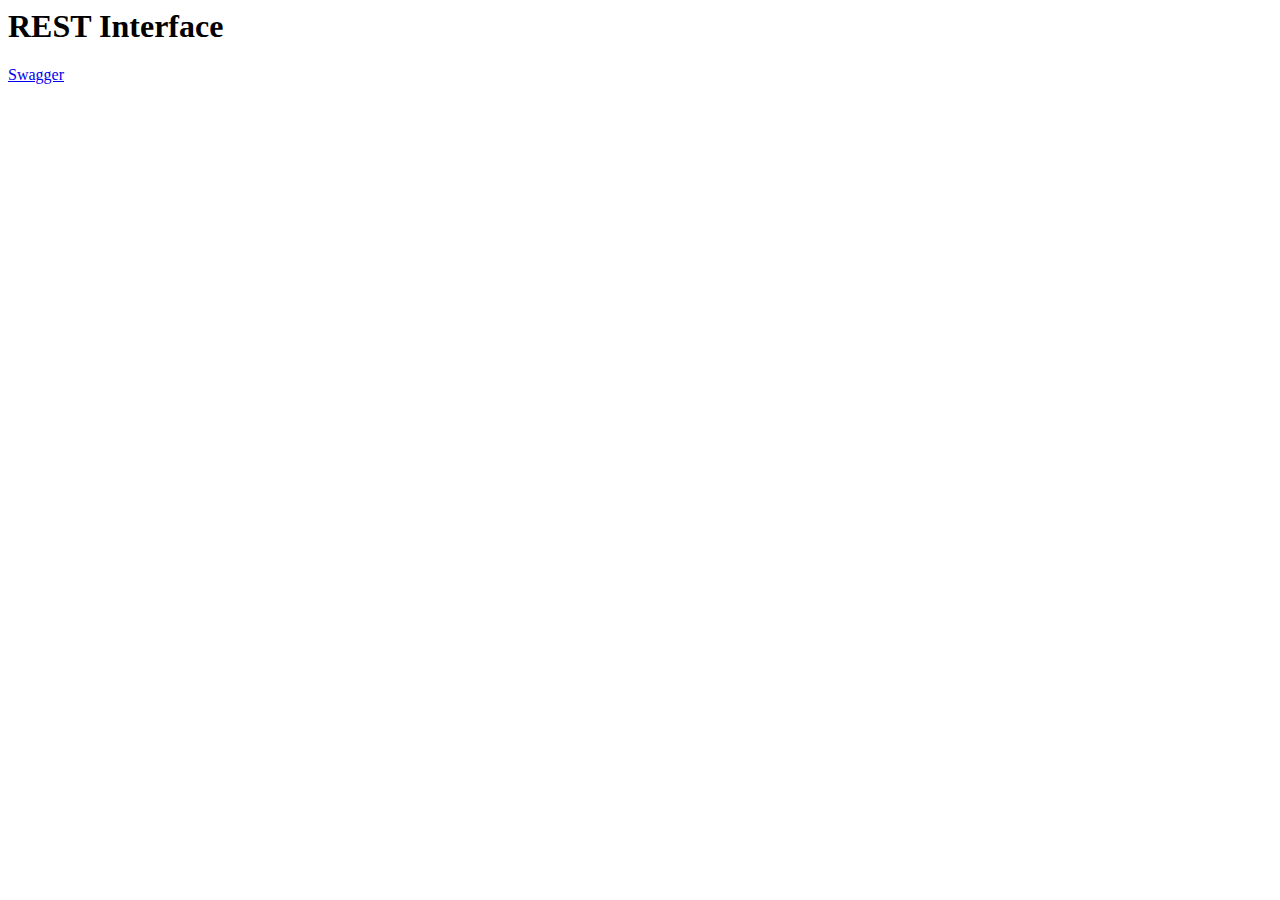
<file: 02_swarm/kitchen/src/main/resources/index.html>
<html>
<head>
	<meta charset="utf-8" />
	<title>Documentation</title>
</head>
<body>
	<div>
		<h1>REST Interface</h1>
		<p>
			<a href="/swagger-ui/?url=/swagger.json">Swagger</a>
		</p>
	</div>
</body>
</html>
</file>
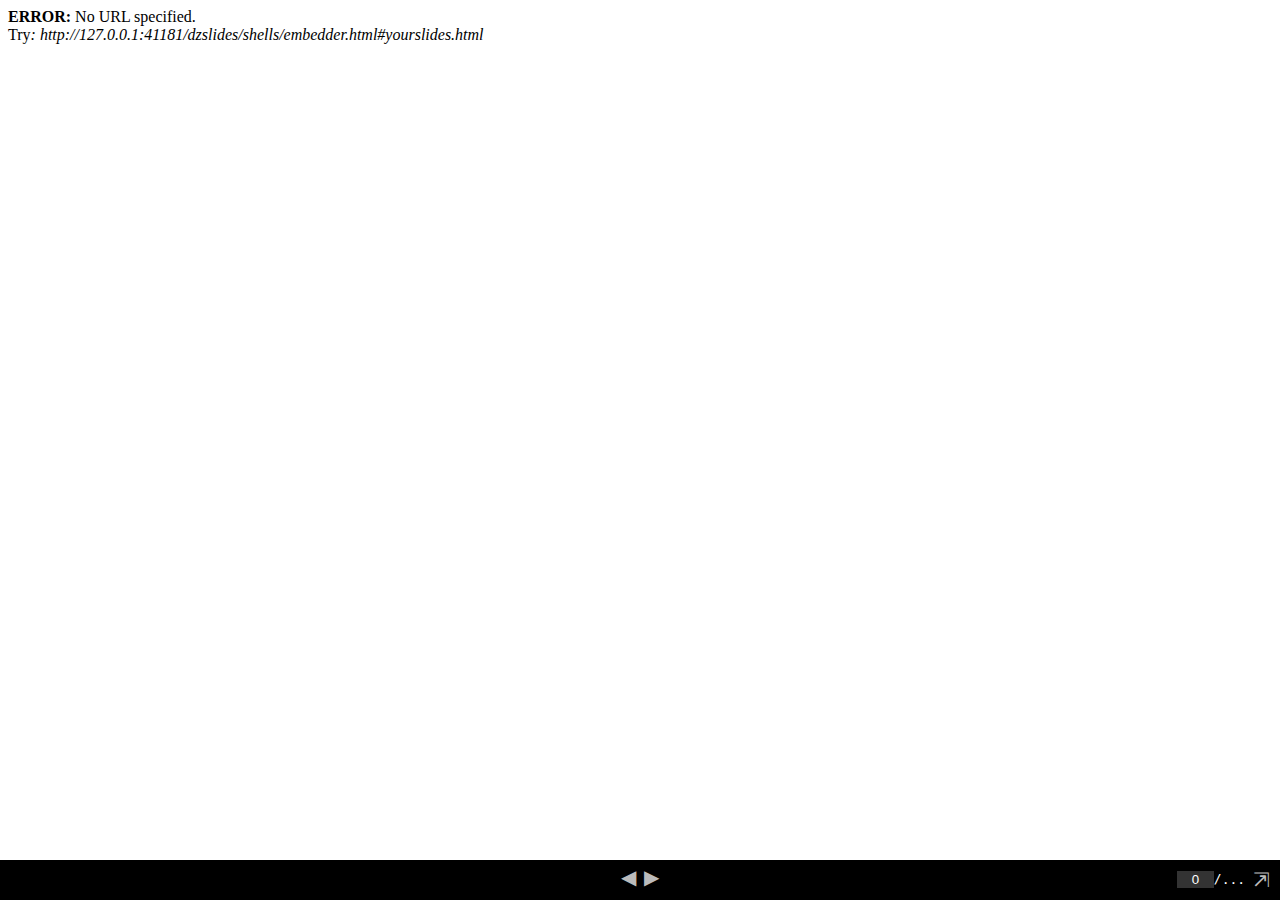
<file: dzslides/shells/embedder.html>
<!DOCTYPE html>

<meta charset="utf8">
<title>...</title>

<div id="slides">
  <iframe allowfullscreen mozallowfullscreen webkitallowfullscreen></iframe>
</div>
<div id="controls">
  <button title="prev" id="back" onclick="Dz.back()">&#9664;</button>
  <button title="next" id="forward" onclick="Dz.forward()">&#9654;</button>
  <div id="rightcontrols">
    <input onchange="Dz.setCursor(this.value)" size="2" id="slideidx" value="0" />/<span id="slidecount">...</span>
    <button title="Go fullscreen or open in a new window" id="fullscreen" onclick="Dz.goFullscreen()">&#8689;</button>
  </div>
</div>

<style>
  html { height: 100%;}
  body {
    margin: 0;
    background-color: black;
    height: 100%;
    width: 100%;
  }
  #slides, #controls {
    left: 0;
    position: absolute;
    right: 0;
  }
  #controls {
    color: white;
    font-family: monospace;
    height: 30px;
    line-height: 30px;
    padding: 5px;
  }
  #slides {
    bottom: 40px;
    top: 0;
  }
  iframe {
    border: none;
    background-color: white;
    height: 100%;
    width: 100%;
  }
  #controls {
    bottom: 0;
    float: right;
    font-size: 13px;
    text-align: center;
  }
  #controls button[disabled] {color: #333;}
  button {
    background-color: transparent;
    border: none;
    cursor: pointer;
    color: #bbb;
    padding: 0;
    font-size: 20px;
    line-height: 100%;
    -webkit-user-select: none;
    -khtml-user-select: none;
    -moz-user-select: none;
    -o-user-select: none;
    user-select: none;
    position: relative;
  }
  button:hover {
    color: white;
  }
  button:active {
    top: 1px;
    left: 1px;
  }
  #slideidx {
    border: none;
    background-color: rgba(255, 255, 255, 0.2);
    color: white;
    text-align: center;
  }
  #rightcontrols * { vertical-align: middle; }
  #rightcontrols {
    bottom: 4px;
    position: absolute;
    top: 4px;
    right: 10px;
  }
  #fullscreen {-moz-transform: scaleX(-1);-webkit-transform: scaleX(-1);-o-transform: scaleX(-1);-ms-transform: scaleX(-1);transform: scaleX(-1);}
</style>

<script>
  var Dz = {
    view: null,
    url: null,
    idx: 1,
    count: null,
    iframe: null
  };
  
  Dz.init = function() {
    this.loadIframe();
  }
  
  Dz.onkeydown = function(aEvent) {
    // Don't intercept keyboard shortcuts
    if (aEvent.altKey
      || aEvent.ctrlKey
      || aEvent.metaKey
      || aEvent.shiftKey) {
      return;
    }
    if ( aEvent.keyCode == 37 // left arrow
      || aEvent.keyCode == 38 // up arrow
      || aEvent.keyCode == 33 // page up
    ) {
      aEvent.preventDefault();
      this.back();
    }
    if ( aEvent.keyCode == 39 // right arrow
      || aEvent.keyCode == 40 // down arrow
      || aEvent.keyCode == 34 // page down
    ) {
      aEvent.preventDefault();
      this.forward();
    }
    if (aEvent.keyCode == 35) { // end
      aEvent.preventDefault();
      this.goEnd();
    }
    if (aEvent.keyCode == 36) { // home
      aEvent.preventDefault();
      this.goStart();
    }
    if (aEvent.keyCode == 32) { // space
      aEvent.preventDefault();
      this.toggleContent();
    }
    if (aEvent.keyCode == 70) { // f
      aEvent.preventDefault();
      this.goFullscreen();
    }
  }
  
  Dz.onmessage = function(aEvent) {
    if (aEvent.source === this.view) {
      var argv = aEvent.data.split(" "), argc = argv.length;
      argv.forEach(function(e, i, a) { a[i] = decodeURIComponent(e) });
      if (argv[0] === "CURSOR" && argc === 2) {
        var cursor = argv[1].split(".");
        this.idx = ~~cursor[0];
        this.step = ~~cursor[1];
        $("#slideidx").value = this.idx;
        $("#back").disabled = this.idx == 1;
        $("#forward").disabled = this.idx == this.count;
      }
      if (argv[0] === "REGISTERED" && argc === 3) {
        $("#slidecount").innerHTML = this.count = argv[2];
        document.title = argv[1];
      }
    }
  }
  
  /* Get url from hash or prompt and store it */
  
  Dz.getUrl = function() {
    var u = window.location.hash.split("#")[1];
    if (!u) {
      u = window.prompt("What is the URL of the slides?");
      if (u) {
        window.location.hash = u.split("#")[0];
        return u;
      }
      u = "<style>body{background-color:white;color:black}</style>";
      u += "<strong>ERROR:</strong> No URL specified.<br>";
      u += "Try<em>: " + document.location + "#yourslides.html</em>";
      u = "data:text/html," + encodeURIComponent(u);
    }
    return u;
  }
  
  Dz.loadIframe = function() {
    this.iframe = $("iframe");
    this.iframe.src = this.url = this.getUrl();
    this.iframe.onload = function() {
      Dz.view = this.contentWindow;
      Dz.postMsg(Dz.view, "REGISTER");
    }
  }
  
  Dz.toggleContent = function() {
    this.postMsg(this.view, "TOGGLE_CONTENT");
  }
  
  Dz.onhashchange = function() {
    this.loadIframe();
  }
  
  Dz.back = function() {
    this.postMsg(this.view, "BACK");
  }

  Dz.forward = function() {
    this.postMsg(this.view, "FORWARD");
  }

  Dz.goStart = function() {
    this.postMsg(this.view, "START");
  }

  Dz.goEnd = function() {
    this.postMsg(this.view, "END");
  }

  Dz.setCursor = function(aCursor) {
    this.postMsg(this.view, "SET_CURSOR", aCursor);
  }

  Dz.goFullscreen = function() {
    var requestFullscreen = this.iframe.requestFullscreen || this.iframe.requestFullScreen || this.iframe.mozRequestFullScreen || this.iframe.webkitRequestFullScreen;
    if (requestFullscreen) {
      requestFullscreen.apply(this.iframe);
    } else {
      window.open(this.url + "#" + this.idx, '', 'width=800,height=600,personalbar=0,toolbar=0,scrollbars=1,resizable=1');
    }
  }
  
  Dz.postMsg = function(aWin, aMsg) { // [arg0, [arg1...]]
    aMsg = [aMsg];
    for (var i = 2; i < arguments.length; i++)
      aMsg.push(encodeURIComponent(arguments[i]));
    aWin.postMessage(aMsg.join(" "), "*");
  }

  function init() {
    Dz.init();
    window.onkeydown = Dz.onkeydown.bind(Dz);
    window.onhashchange = Dz.loadIframe.bind(Dz);
    window.onmessage = Dz.onmessage.bind(Dz);
  }

  window.onload = init;
</script>


<script> // Helpers
  if (!Function.prototype.bind) {
    Function.prototype.bind = function (oThis) {

      // closest thing possible to the ECMAScript 5 internal IsCallable
      // function 
      if (typeof this !== "function")
      throw new TypeError(
        "Function.prototype.bind - what is trying to be fBound is not callable"
      );

      var aArgs = Array.prototype.slice.call(arguments, 1),
          fToBind = this,
          fNOP = function () {},
          fBound = function () {
            return fToBind.apply( this instanceof fNOP ? this : oThis || window,
                   aArgs.concat(Array.prototype.slice.call(arguments)));
          };

      fNOP.prototype = this.prototype;
      fBound.prototype = new fNOP();

      return fBound;
    };
  }

  var $ = (HTMLElement.prototype.$ = function(aQuery) {
    return this.querySelector(aQuery);
  }).bind(document);

</script>
</file>
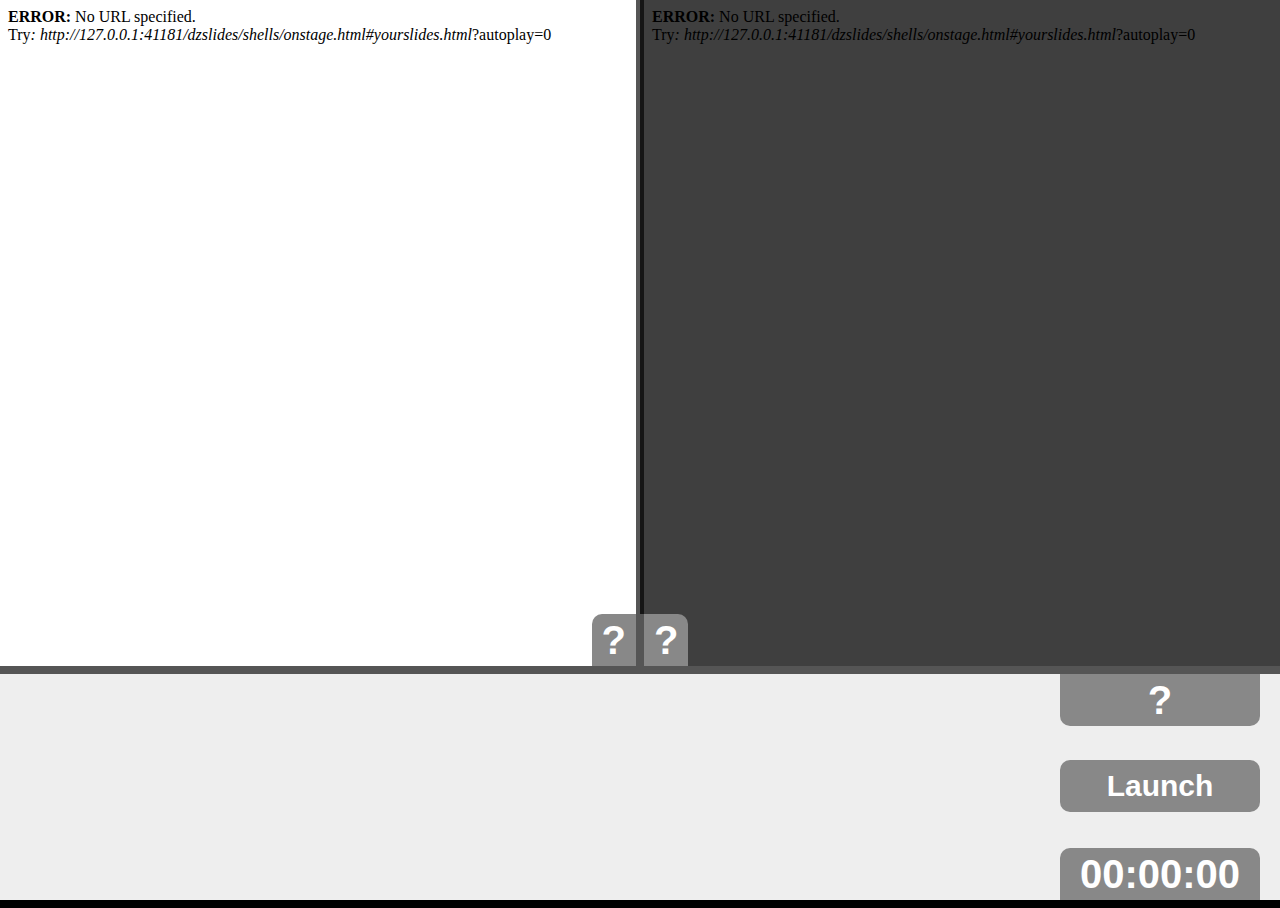
<file: dzslides/shells/onstage.html>
<!DOCTYPE html>

<meta charset="utf8">
<title>DZSlides On-Stage Viewer</title>

<div id="present">
  <iframe></iframe>
</div>

<div id="future">
  <iframe></iframe>
</div>

<div id="slideidx" onclick="Dz.setCursor(prompt('Go to slide...','1'));">?</div>
<div id="nextslideidx">?</div>

<div id="notes">
  <details id="content" open="true">
    <summary>Notes</summary>
  </details>
</div>

<div id="slidecount">?</div>
<button id="popup-button" onclick="Dz.popup()">Launch</button>

<div id="time">
  <span id="hours">00</span>:<span id="minutes">00</span>:<span id="seconds">00</span>
</div>

<style>
  html, body {
    height: 100%;
    color: white;
  }

  body {
    font-family: sans-serif;
    overflow: hidden;

    background-color: black;
  }

  #present, #future {
    bottom: 234px;
    position: absolute;
    top: 0;
    z-index: 5;
  }

  #present {
    left: 0;
    right: 50%;
    border-right: 4px solid #555;
  }

  #future {
    left: 50%;
    right: 0;
    border-left: 4px solid #555;

    opacity: .25;
  }

  #notes {
    background: #EEE;
    border-top: 8px solid #555;
    bottom: 0;
    color: #444;
    font-size: 30px;
    height: 226px;
    left: 0;
    padding: 0 240px 0 20px;
    position: absolute;
    right: 0;

    overflow-y: auto;
  }

  #content {
    margin: 1em 0;
  }

  #content > summary {
    display: none;
  }

  details {
    display: block;
  }

  details details {
    font-size: 14px;
    margin-top: 1em;
  }

  details details p {
    white-space: pre-line;
  }

  #time {
    background: #888;
    border-top-left-radius: 10px;
    border-top-right-radius: 10px;
    bottom: 0;
    font-size: 40px;
    font-weight: bold;
    height: 52px;
    line-height: 52px;
    right: 20px;
    position: absolute;
    text-align: center;
    width: 200px;
  }

  iframe {
    border: none;
    height: 100%;
    pointer-events: none;
    width: 100%;
  }

  #slideidx,
  #nextslideidx, 
  #slidecount {
    background: #888;
    font-size: 40px;
    font-weight: bold;
    height: 52px;
    line-height: 52px;
    margin: 0;
    position: absolute;
    text-align: center;
    z-index: 10;
  }

  #slideidx,
  #nextslideidx {
    border-bottom: 4px solid #555;
    bottom: 230px;
    padding: 0 10px;
  }

  #slideidx {
    border-right: 4px solid #555;
    border-top-left-radius: 10px;
    cursor: pointer;
    right: 50%;
  }

  #nextslideidx {
    border-left: 4px solid #555;
    border-top-right-radius: 10px;
    left: 50%;
  }

  #slidecount {
    border-bottom-left-radius: 10px;
    border-bottom-right-radius: 10px;
    border-top: 4px solid #555;
    bottom: 174px;
    width: 200px;
    right: 20px;
  }

  #popup-button {
    bottom: 88px;
    background: #888;
    border: none;
    border-radius: 10px;
    color: #FFF;
    cursor: pointer;
    height: 52px;
    font-size: 30px;
    font-weight: bold;
    position: absolute;
    right: 20px;
    width: 200px;
    z-index: 10;
  }
</style>

<script>
  var Dz = {
    views: {},
    notes: null,
    url: null,
    idx: 1,
    aspect: [4,3]
  };
  
  Dz.init = function() {
    this.startClock();
    this.loadIframes();
  }
  
  Dz.onkeydown = function(aEvent) {
    // Don't intercept keyboard shortcuts
    if (aEvent.altKey
      || aEvent.ctrlKey
      || aEvent.metaKey
      || aEvent.shiftKey) {
      return;
    }
    if ( aEvent.keyCode == 37 // left arrow
      || aEvent.keyCode == 38 // up arrow
      || aEvent.keyCode == 33 // page up
      || aEvent.keyCode == 8 // backspace
      || aEvent.keyCode == 75 // k
    ) {
      aEvent.preventDefault();
      this.back();
    }
    else if ( aEvent.keyCode == 39 // right arrow
      || aEvent.keyCode == 40 // down arrow
      || aEvent.keyCode == 34 // page down
      || aEvent.keyCode == 32 // space
      || aEvent.keyCode == 74 // j
    ) {
      aEvent.preventDefault();
      this.forward();
    }
    else if (aEvent.keyCode == 35) { // end
      aEvent.preventDefault();
      this.goEnd();
    }
    else if (aEvent.keyCode == 36) { // home
      aEvent.preventDefault();
      this.goStart();
    }
    else if (aEvent.keyCode == 80) { // p
      aEvent.preventDefault();
      this.toggleContent();
    }
    else if (aEvent.keyCode == 79) { // o
      aEvent.preventDefault();
      this.popup();
    }
  }
  
  Dz.onmessage = function(aEvent) {
    var argv = aEvent.data.split(" "), argc = argv.length;
    argv.forEach(function(e, i, a) { a[i] = decodeURIComponent(e) });
    if (argv[0] === "CURSOR" && argc === 2) {
      if (aEvent.source === this.views.present) {
        var cursor = argv[1].split(".");
        this.idx = ~~cursor[0];
        this.step = ~~cursor[1];
        if (this.step == 0)
          this.postMsg(this.views.present, "GET_NOTES");
        $("#slideidx").innerHTML = argv[1];
        this.postMsg(this.views.future, "SET_CURSOR", this.idx + "." + (this.step + 1));
        if (this.views.remote)
          this.postMsg(this.views.remote, "SET_CURSOR", argv[1]);
      } else {
        $("#nextslideidx").innerHTML = +argv[1] < 0 ? "END" : argv[1];
      }
    }
    if (aEvent.source === this.views.present) {
      if (argv[0] === "NOTES" && argc === 2)
        $("#notes > #content").innerHTML = this.notes = "<summary>Notes</summary>" + argv[1];
      if (argv[0] === "REGISTERED" && argc === 3)
        $("#slidecount").innerHTML = argv[2];
      if (argv[0] === "ASPECT" && argc === 2)
        this.aspect = argv[1].split(':').map(function(a) { return parseInt(a) });
    }
  }
  
  /* Get url from hash or prompt and store it */
  
  Dz.getUrl = function() {
    var u = window.location.hash.split("#")[1];
    if (!u) {
      u = window.prompt("What is the URL of the slides?");
      if (u) {
        window.location.hash = u.split("#")[0];
        return u;
      }
      u = "<style>body{background-color:white;color:black}</style>";
      u += "<strong>ERROR:</strong> No URL specified.<br>";
      u += "Try<em>: " + document.location + "#yourslides.html</em>";
      u = "data:text/html," + encodeURIComponent(u);
    }
    return u;
  }
  
  Dz.loadIframes = function() {
    var present = $("#present iframe");
    var future = $("#future iframe");
    this.url = this.getUrl();
    present.src = future.src = this.url + '?autoplay=0';
    present.onload = future.onload = function() {
      var id = this.parentNode.id;
      Dz.views[id] = this.contentWindow;
      if (Dz.views.present && Dz.views.future) {
        Dz.postMsg(Dz.views.present, "REGISTER");
        Dz.postMsg(Dz.views.future, "REGISTER");
        Dz.postMsg(Dz.views.present, "GET_ASPECT");
      }
    }
  }

  Dz.toggleContent = function() {
    if (this.views.remote)
      this.postMsg(this.views.remote, "TOGGLE_CONTENT");
  }
  
  Dz.onhashchange = function() {
    this.loadIframe();
  }
  
  Dz.back = function() {
    this.postMsg(this.views.present, "BACK");
  }

  Dz.forward = function() {
    this.postMsg(this.views.present, "FORWARD");
  }

  Dz.goStart = function() {
    this.postMsg(this.views.present, "START");
  }

  Dz.goEnd = function() {
    this.postMsg(this.views.present, "END");
  }

  Dz.setCursor = function(aCursor) {
    this.postMsg(this.views.present, "SET_CURSOR", aCursor);
  }

  Dz.popup = function() {
    var h = ~~(800 * (this.aspect[1] / this.aspect[0]))
    this.views.remote = window.open(this.url + "#" + this.idx, 'slides', 'width=800,height=' + h + ',personalbar=0,toolbar=0,scrollbars=1,resizable=1');
  }
  
  Dz.postMsg = function(aWin, aMsg) { // [arg0, [arg1...]]
    aMsg = [aMsg];
    for (var i = 2; i < arguments.length; i++)
      aMsg.push(encodeURIComponent(arguments[i]));
    aWin.postMessage(aMsg.join(" "), "*");
  }
  
  Dz.startClock = function() {
    var addZero = function(num) {
      return num < 10 ? '0' + num : num;
    }
    setInterval(function() {
      var now = new Date();
      $("#hours").innerHTML = addZero(now.getHours());
      $("#minutes").innerHTML = addZero(now.getMinutes());
      $("#seconds").innerHTML = addZero(now.getSeconds());
    }, 1000);
  }

  function init() {
    Dz.init();
    window.onkeydown = Dz.onkeydown.bind(Dz);
    window.onhashchange = Dz.loadIframes.bind(Dz);
    window.onmessage = Dz.onmessage.bind(Dz);
  }

  window.onload = init;
</script>


<script> // Helpers
  if (!Function.prototype.bind) {
    Function.prototype.bind = function (oThis) {

      // closest thing possible to the ECMAScript 5 internal IsCallable
      // function 
      if (typeof this !== "function")
      throw new TypeError(
        "Function.prototype.bind - what is trying to be fBound is not callable"
      );

      var aArgs = Array.prototype.slice.call(arguments, 1),
          fToBind = this,
          fNOP = function () {},
          fBound = function () {
            return fToBind.apply( this instanceof fNOP ? this : oThis || window,
                   aArgs.concat(Array.prototype.slice.call(arguments)));
          };

      fNOP.prototype = this.prototype;
      fBound.prototype = new fNOP();

      return fBound;
    };
  }

  var $ = (HTMLElement.prototype.$ = function(aQuery) {
    return this.querySelector(aQuery);
  }).bind(document);

  var $$ = (HTMLElement.prototype.$$ = function(aQuery) {
    return this.querySelectorAll(aQuery);
  }).bind(document);

</script>
</file>
